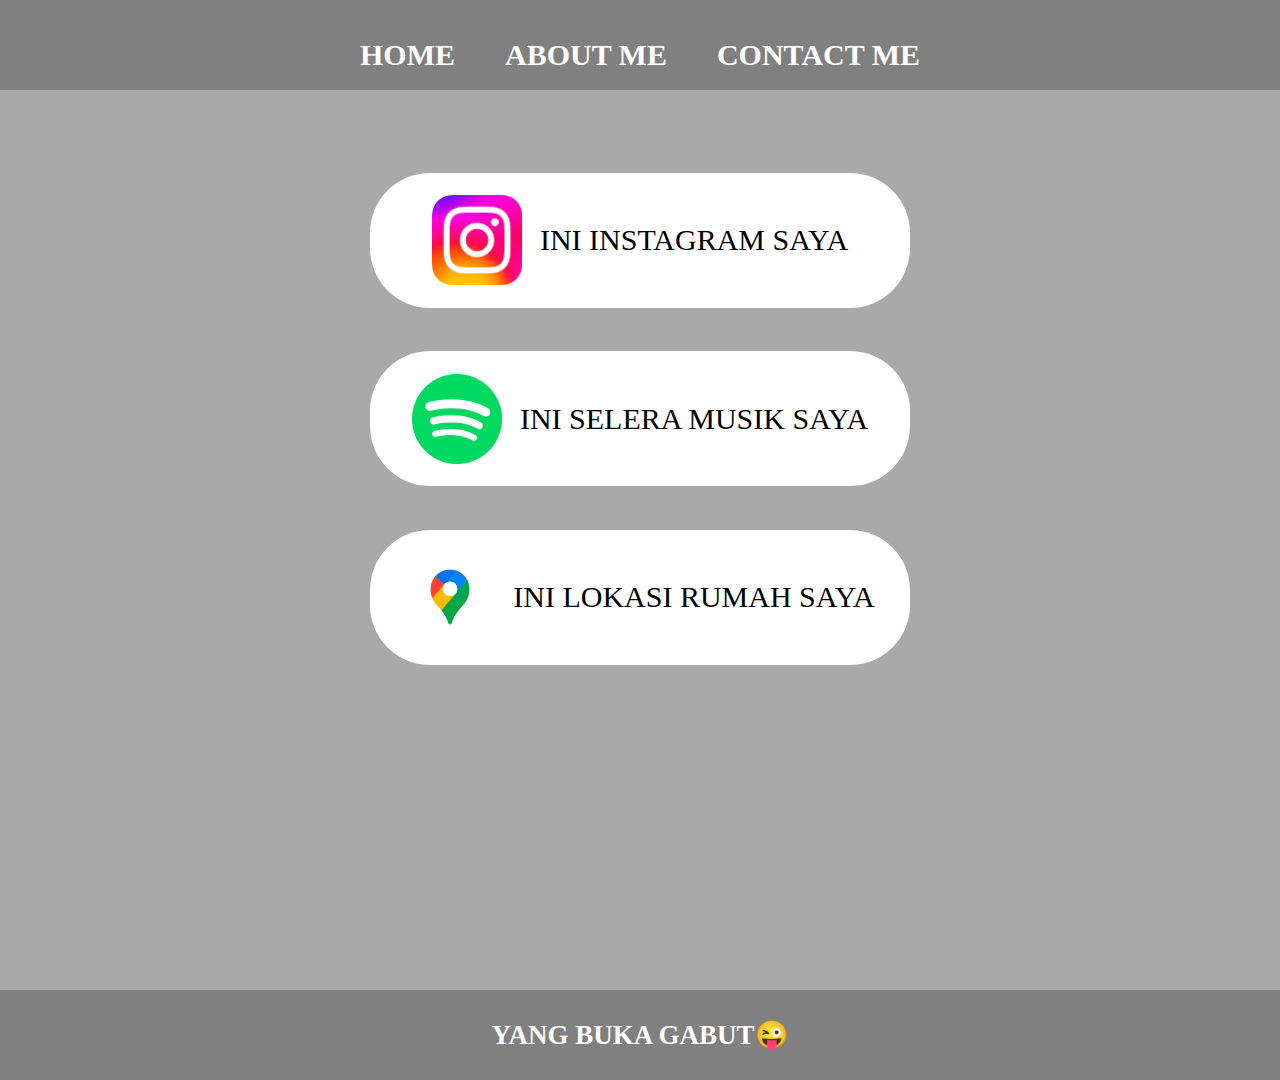
<file: index.html>
<HTML>

<head>
    <title>web.cukimai</title>
    <link rel="stylesheet" href="style.css" />
</head>

<body>
  <div class="container">
    <!-- NAVIGATOR BAR -->
    <div class="container">
      <ul class="ul-navbar">
        <li class="li-navbar">
          <a href="#" class="a-navbar">HOME</a>
        </li>
        <li class="li-navbar">
          <a href="about.html" class="a-navbar">ABOUT ME</a>
        </li>
        <li class="li-navbar">
          <a href="contact.html" class="a-navbar">CONTACT ME</a>
        </li>
      </ul>
    </div>
    <!-- NAVIGATOR BAR END -->

    <!-- CONTENT 1 -->
    <div class="container-content">
      <a href="https://www.instagram.com/embhees" class="a-content">
        <img src="instagram.png" class="img-content"/>
        <p class="p-content">INI INSTAGRAM SAYA</p>
      </a>
      <a href="https://open.spotify.com/user/31hopcbzc72odiaw4r2zhjnlvbrq?si=nfM4nZj1RsiIh25jCvL2lw" class="a-content-dua">
        <img src="download (1).jpg" class="img-content"/>
        <p class="p-content">INI SELERA MUSIK SAYA </p>
      </a>
      <a href="https://maps.app.goo.gl/jb98bzKQrfSwYYSj6?g_st=ipc" class="a-content-tiga">
        <img src="Logo do Google Maps _ Vetor Premium.jpg" class="img-content"/>
        <p class="p-content">INI LOKASI RUMAH SAYA</p>
      </a>
    </div>
    <!-- CONTENT 1 END -->

    <!-- FOOTER -->
     <div class="container-footer">
      <h1 class="h1-footer">YANG BUKA GABUT😜</h1>
      
     </div>
    <!-- FOOTER END -->
  </div>
</body>
</HTML>
</file>
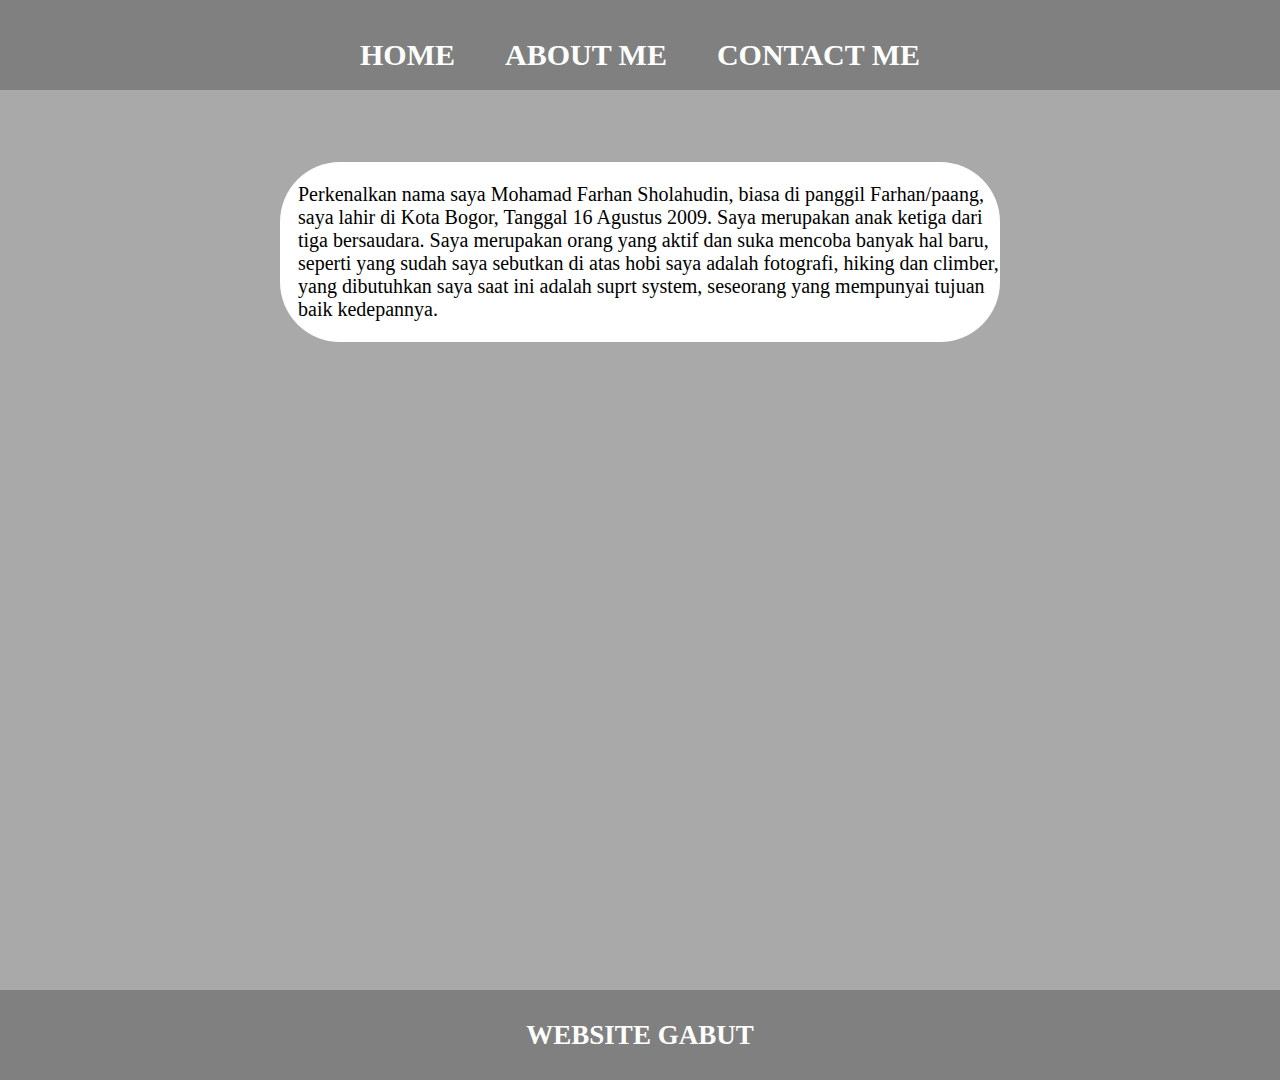
<file: about.html>
<HTML>

<head>
    <title>ABOUT ME</title>
    <link rel="stylesheet" href="style.css" />
</head>

<body>
  <div class="container">
    <!-- NAVIGATOR BAR -->
    <div class="container">
      <ul class="ul-navbar">
        <li class="li-navbar">
          <a href="index.html" class="a-navbar">HOME</a>
        </li>
        <li class="li-navbar">
          <a href="about.html" class="a-navbar">ABOUT ME</a>
        </li>
        <li class="li-navbar">
          <a href="contact.html" class="a-navbar">CONTACT ME</a>
        </li>
      </ul>
    </div>
    <!-- NAVIGATOR BAR END -->

    <!-- CONTENT 1 -->
    <div class="container-content">
      <a class="a-content-about">
        <p class="content-p">Perkenalkan nama saya Mohamad Farhan Sholahudin, biasa di panggil Farhan/paang, saya lahir di Kota Bogor, Tanggal 16 Agustus 2009. Saya merupakan anak ketiga dari tiga bersaudara. Saya merupakan orang yang aktif dan suka mencoba banyak hal baru, seperti yang sudah saya sebutkan di atas hobi saya adalah fotografi, hiking dan climber, yang dibutuhkan saya saat ini adalah suprt system, seseorang yang mempunyai tujuan baik kedepannya.</p>
      </a>
    </div>
    <!-- CONTENT 1 END -->

    <!-- FOOTER -->
     <div class="container-footer">
      <h1 class="h1-footer">WEBSITE GABUT</h1>
     </div>
    <!-- FOOTER END -->
  </div>
</body>
</HTML>
</file>
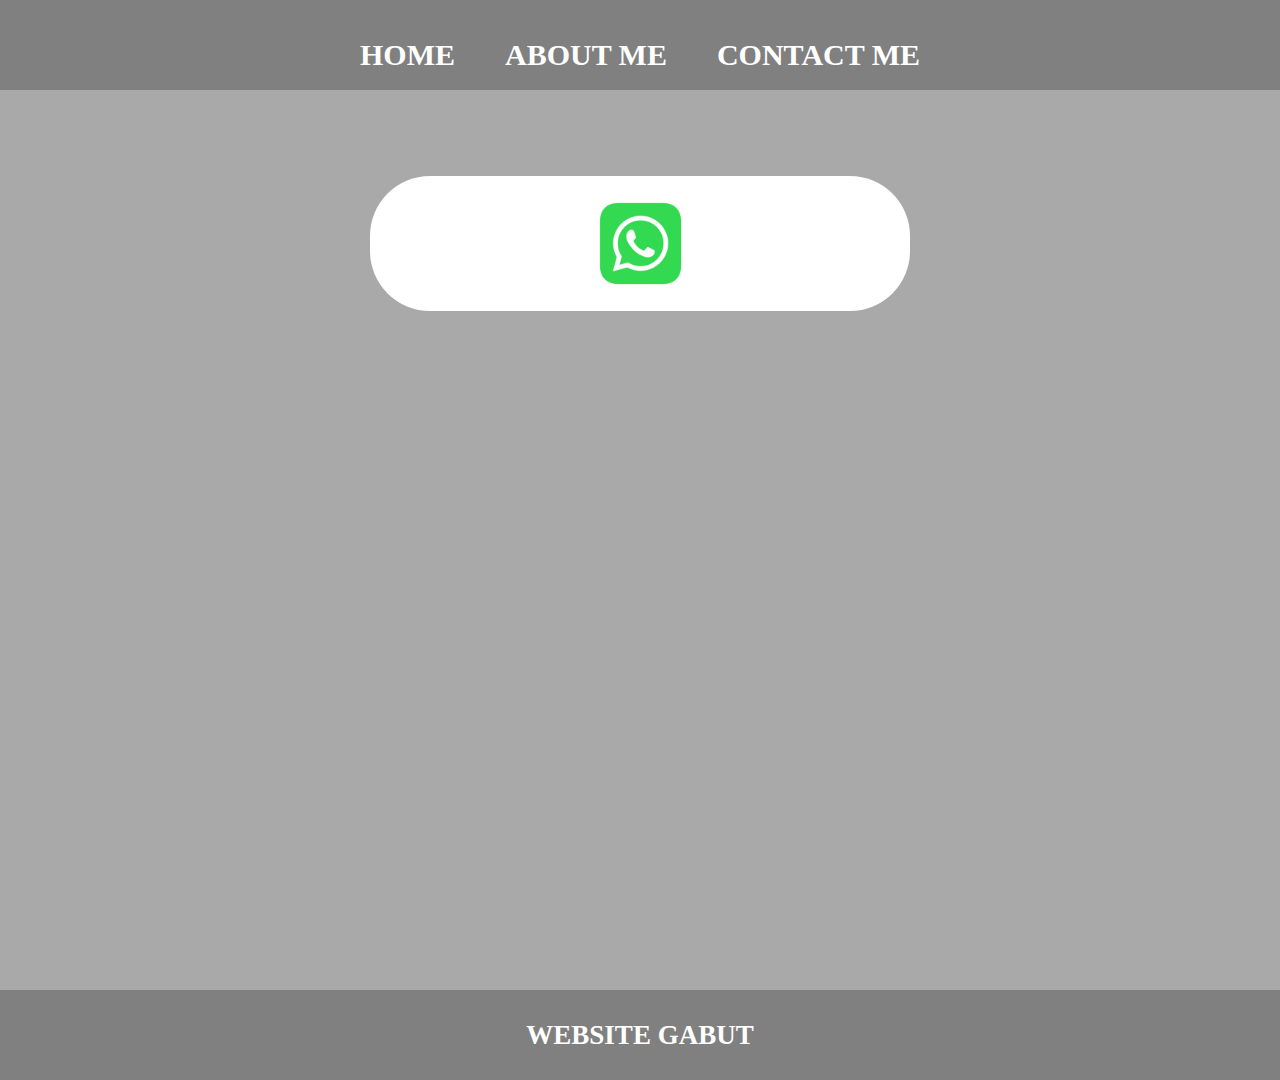
<file: contact.html>
<HTML>

<head>
    <title>CONTACT ME</title>
    <link rel="stylesheet" href="style.css" />
</head>

<body>
  <div class="container">
    <!-- NAVIGATOR BAR -->
    <div class="container">
      <ul class="ul-navbar">
        <li class="li-navbar">
          <a href="index.html" class="a-navbar">HOME</a>
        </li>
        <li class="li-navbar">
          <a href="about.html" class="a-navbar">ABOUT ME</a>
        </li>
        <li class="li-navbar">
          <a href="contact.html" class="a-navbar">CONTACT ME</a>
        </li>
      </ul>
    </div>
    <!-- NAVIGATOR BAR END -->

    <!-- CONTENT 1 -->
    <div class="container-content">
      <a href="https://wa.me/6287887158619" class="a-content-wa">
        <img src="Baixar logotipo do whatsapp png, ícone do whatsapp png, whatsapp transparente.jpg" class="img-content-wa"/>
      </a>
    </div>
    <!-- CONTENT 1 END -->

    <!-- FOOTER -->
     <div class="container-footer">
      <h1 class="h1-footer">WEBSITE GABUT</h1>
     </div>
    <!-- FOOTER END -->
  </div>
</body>
</HTML>
</file>
<file: style.css>
*,

.html {
    margin: 0;
    padding: 0;
}

.container {
    background-color: gray;
    width: 100%;
    height: 10vh;
}

.ul-navbar {
    display: flex;
    height: 110px;
    justify-content: center;
    align-items: center;
}

.li-navbar {
    list-style-type: none;
    padding: 20px;
    margin: 5px;
    color: white;
    font-size: 30px;
}

.li-navbar:hover {
    background-color: darkgrey;
    transition: .5 ease-in-out;
    transition-delay: .1.5s;
    border-radius: 8px;
}

    
.a-navbar {
    color: white;
    text-decoration: none;
    font-weight: 800;
}


.container-content {
    background-color: darkgray;
    display: grid;
    justify-content: center;
    align-items: center;
    height: 100vh;
}

.a-content {
    background-color: white;
    text-decoration: none;
    width: 60vh;
    height: 15vh;
    display: flex;
    align-items: center;
    border-radius: 60px;
    margin: 0vh;
    justify-content: center;
    align-items: center;
    margin-top: -10%;
}

.a-content-dua {
    background-color: white;
    text-decoration: none;
    width: 60vh;
    height: 15vh;
    display: flex;
    border-radius: 60px;
    justify-content: center;
    align-items: center;
    margin-top: -60%;
}

.a-content-tiga {
    background-color: white;
    text-decoration: none;
    width: 60vh;
    height: 15vh;
    display: flex;
    border-radius: 60px;
    justify-content: center;
    align-items: center;
    margin-top: -95%;
}

.img-content {
    width: 10vh;
}
 
.p-content {
    margin-left: 2vh;
    display: flex;
    font-size: 30px;
    color: black;
}

.container-footer {
    height: 10vh;
    background-color: grey;
    display: flex;
    justify-content: center;
    align-items: center;
}

.h1-footer {
   font-size: 3vh;
   color: white;
   
}

.a-content-about {
    background-color: white;
    text-decoration: none;
    width: 80vh;
    height: 20vh;
    display: flex;
    align-items: center;
    border-radius: 60px;
    margin: 0vh;
    justify-content: center;
    align-items: center;
    margin-top: -80%;
}

.content-p {
    margin-left: 2vh;
    display: flex;
    font-size: 20px;
    color: black;
}

.a-content-wa {
    background-color: white;
    text-decoration: none;
    width: 60vh;
    height: 15vh;
    display: flex;
    border-radius: 60px;
    justify-content: center;
    align-items: center;
    margin-top: -110%;
}
.img-content-wa {
    width: 15vh;
}
</file>
